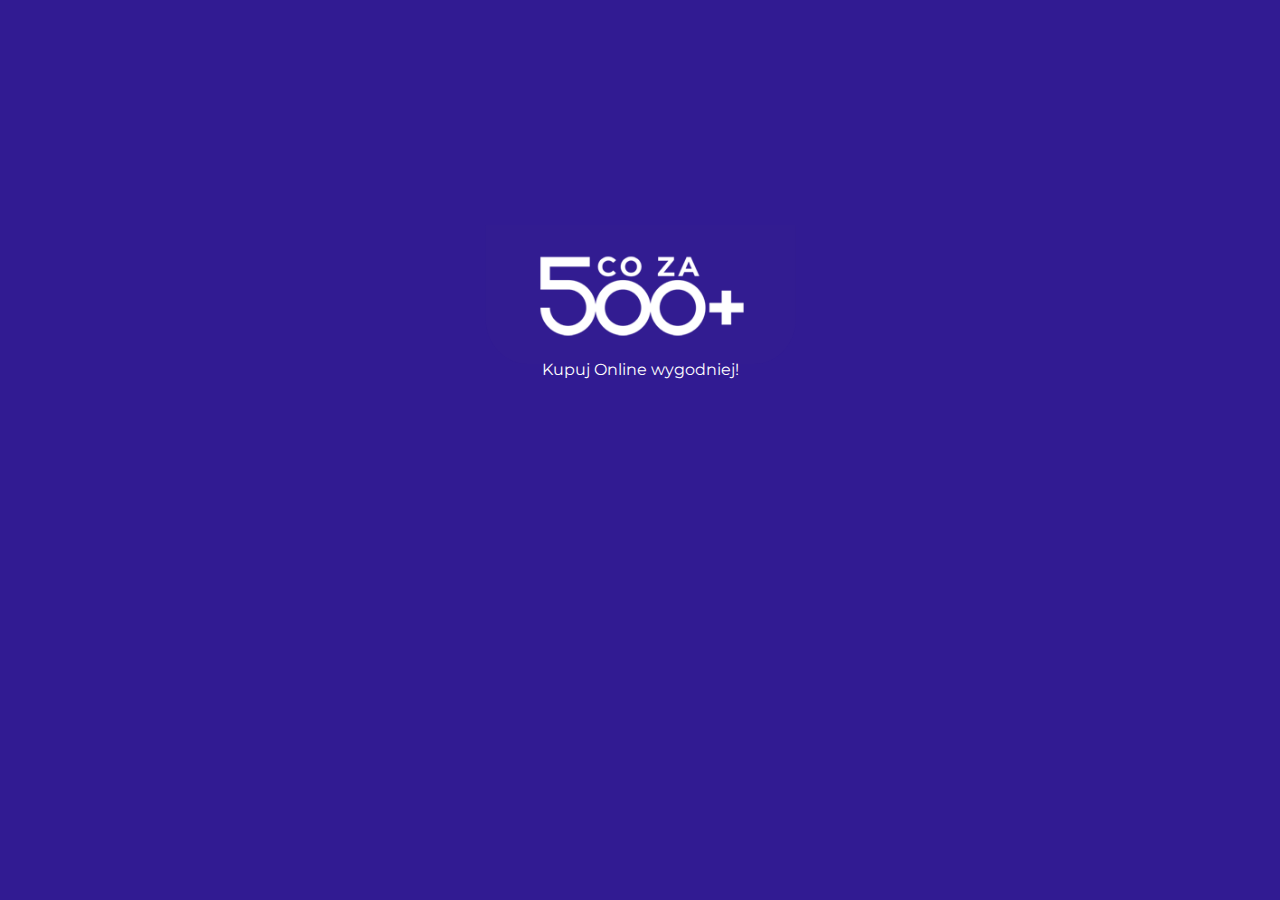
<file: index.html>
<html lang="en">
<head>
    <meta charset="UTF-8">
    <meta name="viewport" content="width=device-width, initial-scale=1.0">
    <link rel="stylesheet" href="styles/mobileWiev.css">
    <link href="https://fonts.googleapis.com/css2?family=Montserrat:wght@300;400;500;600;700&display=swap" rel="stylesheet">
    <link href="https://fonts.googleapis.com/css2?family=Roboto:wght@300;400;500;700;900&display=swap" rel="stylesheet">
    <title>Document</title>
</head>
<body>
    <div class="mobile-wiev">
        <header class="mobile-wiev-header">
            <img src="./images/logo.svg" alt="500plus" class="mobile-wiev-logo"/>
            <h3>Kupuj Online wygodniej!</h3>
        </header>
        <main class="mobile-wiev-main">
            <div class="title-with-bottom-underline">
                Witaj
            </div>
            <button class="btn btn-fb btn-with-icon-block">
                <img class="icon-block" src="./images/fb.svg" alt="fb"/>            
                <div>Zaloguj się przez Facebook</div>
            </button>
            <h3>Albo</h3>
            <button class="btn btn-mail btn-with-icon-block">
                <img class="icon-block" src="./images/mail.svg" alt="fb"/>            
                <div>Zarejestruj się przez email</div>
            </button>
            <h4>Masz już konto?</h4>
            <h2>Zaloguj się</h2>
            <footer class="pseudo-footer">
                2020 <br> &copy; CoZa500Plus
            </footer>

            <div class="preview">Dev preview</div>

        </main>
    </div>
</body>
</html>
</file>
<file: styles/mobileWiev.css>
@-webkit-keyframes logoGoUp {
  from {
    -webkit-transform: translateY(200px);
            transform: translateY(200px);
  }
  to {
    -webkit-transform: translateY(0);
            transform: translateY(0);
  }
}

@keyframes logoGoUp {
  from {
    -webkit-transform: translateY(200px);
            transform: translateY(200px);
  }
  to {
    -webkit-transform: translateY(0);
            transform: translateY(0);
  }
}

@-webkit-keyframes showHiddenMain {
  from {
    opacity: 0;
  }
  to {
    opacity: 1;
  }
}

@keyframes showHiddenMain {
  from {
    opacity: 0;
  }
  to {
    opacity: 1;
  }
}

* {
  -webkit-box-sizing: border-box;
          box-sizing: border-box;
}

body {
  margin: 0;
}

.mobile-wiev {
  display: -webkit-box;
  display: -ms-flexbox;
  display: flex;
  -webkit-box-orient: vertical;
  -webkit-box-direction: normal;
      -ms-flex-direction: column;
          flex-direction: column;
  -webkit-box-pack: start;
      -ms-flex-pack: start;
          justify-content: flex-start;
  -webkit-box-align: center;
      -ms-flex-align: center;
          align-items: center;
  background-color: #311b92;
  text-align: center;
  min-height: 100vh;
  width: 100%;
  color: #fefefe;
  padding: 25px 10vw 10px;
}

.mobile-wiev-main {
  width: 100%;
  font-family: 'Roboto', sans-serif;
  opacity: 0;
  -webkit-animation-name: showHiddenMain;
          animation-name: showHiddenMain;
  -webkit-animation-duration: .3s;
          animation-duration: .3s;
  -webkit-animation-delay: .7s;
          animation-delay: .7s;
  -webkit-animation-fill-mode: forwards;
          animation-fill-mode: forwards;
}

.mobile-wiev-main h4 {
  font-size: 16px;
  font-weight: 400;
}

.mobile-wiev-main h2 {
  font-size: 20px;
  font-weight: 900;
}

.mobile-wiev-main h3 {
  margin: 13px 0;
  font-weight: 300;
  font-size: 18px;
}

.mobile-wiev-header {
  width: 100%;
  -webkit-transform: translateY(200px);
          transform: translateY(200px);
  margin-bottom: 10vw;
  -webkit-animation-name: logoGoUp;
          animation-name: logoGoUp;
  -webkit-animation-duration: .6s;
          animation-duration: .6s;
  -webkit-animation-delay: .5s;
          animation-delay: .5s;
  -webkit-animation-fill-mode: forwards;
          animation-fill-mode: forwards;
}

.mobile-wiev-header h3 {
  font-family: 'Montserrat', sans-serif;
  margin: 0;
  font-weight: 400;
  font-size: 16px;
  -webkit-transform: translateY(-25px);
          transform: translateY(-25px);
}

.mobile-wiev-header img {
  width: 100%;
  max-width: 320px;
}

.title-with-bottom-underline {
  font-family: 'Montserrat', sans-serif;
  font-size: 30px;
  font-weight: 500;
  border-bottom: 3px solid #fefefe;
  width: 100%;
  margin: 0 auto 30px;
  padding: 10px 0;
  max-width: 300px;
}

.btn {
  border-radius: 30px;
  width: 100%;
  margin: 10px auto;
  border: none;
  min-width: 236px;
  max-width: 300px;
  font-size: 13px;
  font-weight: 400;
}

.btn-with-icon-block {
  display: -webkit-box;
  display: -ms-flexbox;
  display: flex;
  -webkit-box-pack: center;
      -ms-flex-pack: center;
          justify-content: center;
  -webkit-box-align: center;
      -ms-flex-align: center;
          align-items: center;
  padding: 6px 10px;
}

.btn-with-icon-block img {
  width: 30px;
  margin-right: 10px;
}

.btn-fb {
  background-color: #03A9F4;
  color: #fefefe;
}

.btn-mail {
  background-color: #fefefe;
}

.pseudo-footer {
  margin-top: 45px;
  font-size: 14px;
}

.preview {
  position: fixed;
  left: 0;
  bottom: 0;
  font-size: 10px;
}
/*# sourceMappingURL=mobileWiev.css.map */
</file>
